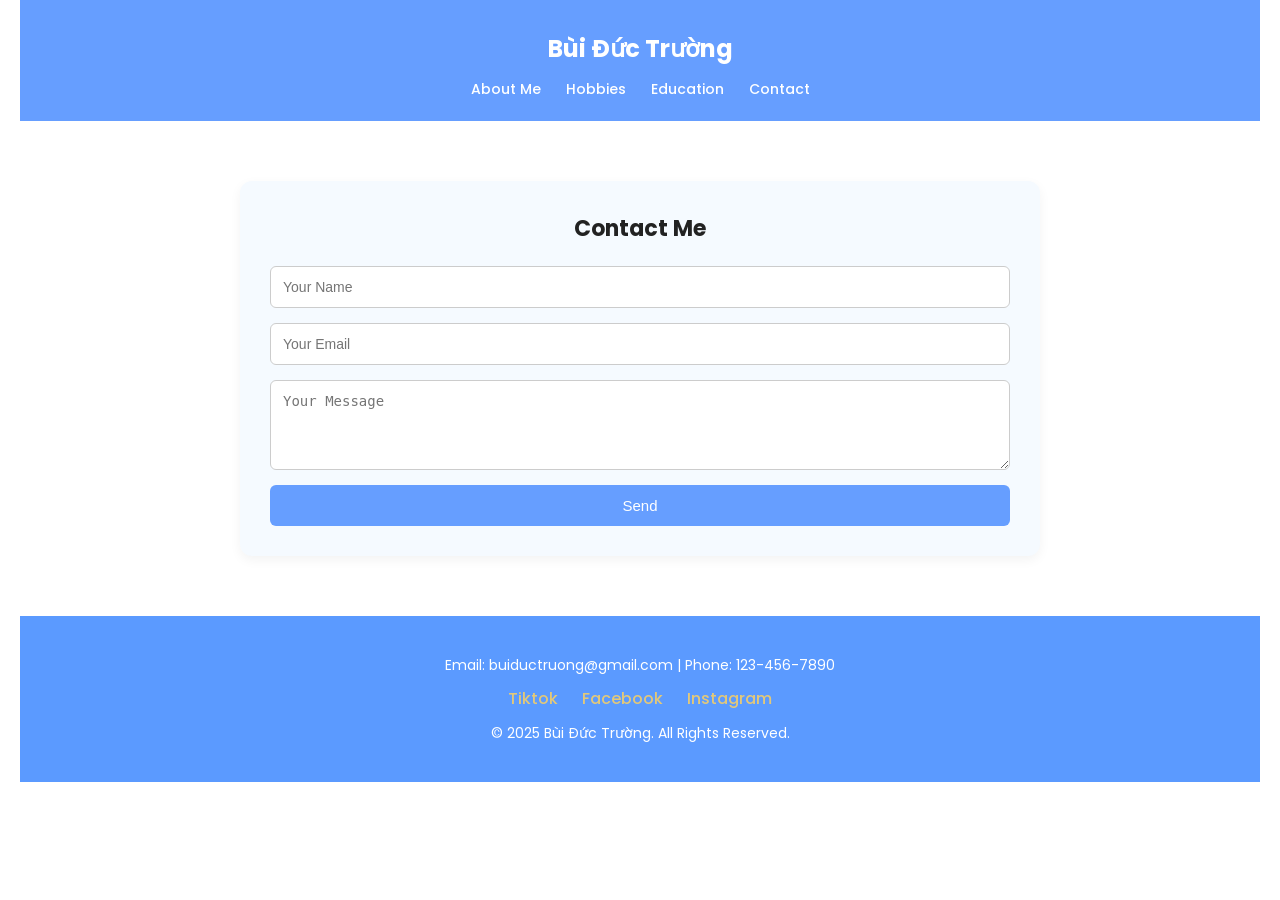
<file: contact.html>
<!DOCTYPE html>
<html lang="vi">

<head>
  <meta charset="UTF-8" />
  <meta name="viewport" content="width=device-width, initial-scale=1.0" />
  <title>Education - Bùi Đức Trường</title>
  <link rel="stylesheet" href="contact.css" />
  <link href="https://fonts.googleapis.com/css2?family=Poppins:wght@400;500;700&display=swap" rel="stylesheet" />
</head>

<body>

  <!-- Header -->
  <header class="custom-header">
    <h1>Bùi Đức Trường</h1>
    <nav class="nav-bar">
      <a href="about me.html" class="nav-link">About Me</a>
      <a href="hobbies.html" class="nav-link">Hobbies</a>
      <a href="education.html" class="nav-link">Education</a>
      <a href="contact.html" class="nav-link">Contact</a>
    </nav>
  </header>

        <section id="contact">
            <h2>Contact Me</h2>
            <form>
                <input type="text" name="name" placeholder="Your Name">
                <input type="email" name="email" placeholder="Your Email">
                <textarea name="message" rows="4" placeholder="Your Message"></textarea>
                <button type="submit">Send</button>
            </form>
        </section>
		
		 <!-- Footer -->
  <footer>
    <div class="container">
      <p>Email: buiductruong@gmail.com | Phone: 123-456-7890</p>
      <div class="social-icons">
        <a href="https://www.tiktok.com/@bdt2308" target="_blank">Tiktok</a>
        <a href="https://www.facebook.com/Truongbd2308" target="_blank">Facebook</a>
        <a href="https://www.instagram.com/bdt.iam/" target="_blank">Instagram</a>
      </div>
      <p>&copy; 2025 Bùi Đức Trường. All Rights Reserved.</p>
    </div>
  </footer>
</body>

</html>
</file>
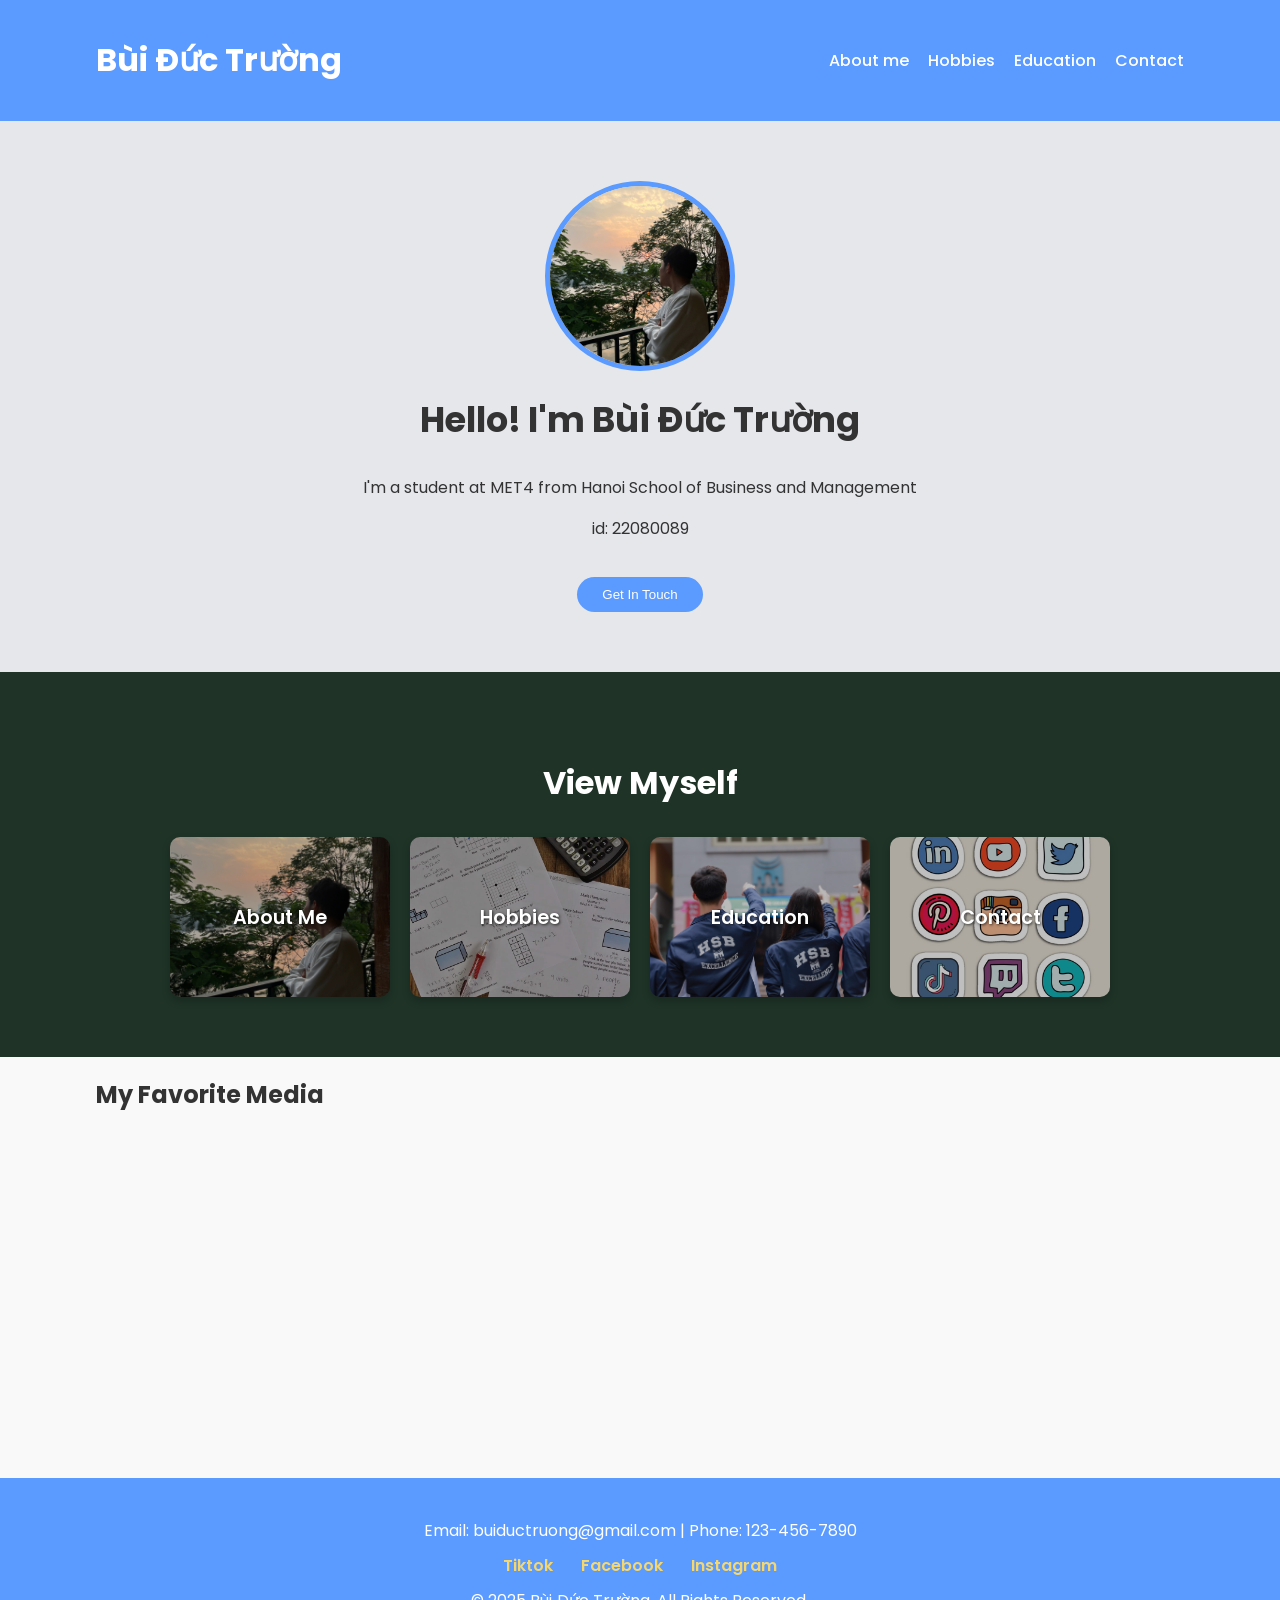
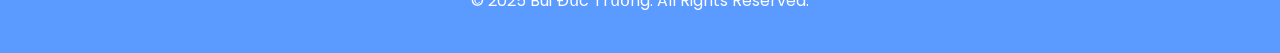
<file: main.html>
<!DOCTYPE html>
<html lang="en">

<head>
  <meta charset="UTF-8">
  <meta name="viewport" content="width=device-width, initial-scale=1.0">
  <title>Home - Bùi Đức Trường</title>
  <link rel="stylesheet" href="styles.css">
  <link href="https://fonts.googleapis.com/css2?family=Poppins:wght@400;500;700&display=swap" rel="stylesheet">
</head>

<body>
  <header>
    <div class="container">
	<a href="main.html" class="site-title">
      <h1>Bùi Đức Trường</h1>
	</a>
<!-- Navigation bar --!>
      <nav>
        <a href="about_me.html" class="nav-link">About me</a>
        <a href="hobbies.html" class ="nav-link">Hobbies</a>
        <a href="education.html" class="nav-link">Education</a>
        <a href="contact.html" class="nav-link">Contact</a>
      </nav>
    </div>
  </header>

<!-- banner --!>
  <section class="banner">
    <div class="container">
      <img src="about_me.jpg" alt="Portrait">
      <h2>Hello! I'm Bùi Đức Trường</h2>
      <p>I'm a student at MET4 from Hanoi School of Business and Management</p>
	  <p>id: 22080089</p>
      <button onclick="location.href='contact.html'">Get In Touch</button>
    </div>
  </section>

  <!-- Menu Categories Section -->
  <section class="menu-section">
    <div class="container">
      <h2>View Myself</h2>
      <div class="menu-grid">
        <a href="about_me.html" class="menu-item">
          <img src="about_me.jpg" alt="About Me">
          <span>About Me</span>
        </a>
        <a href="hobbies.html" class="menu-item">
          <img src="hobbies.jpg" alt="Hobbies">
          <span>Hobbies</span>
        </a>
        <a href="education.html" class="menu-item">
          <img src="hsb.jpg" alt="Education">
          <span>Education</span>
        </a>
        <a href="contact.html" class="menu-item">
          <img src="contact.jpg" alt="Contact">
          <span>Contact</span>
        </a>
      </div>
    </div>
  </section>
<!-- Media --!> 
  <section id="media" class="media-section">
    <div class="container">
      <h2>My Favorite Media</h2>
		<div class="video-wrapper" style="margin-bottom: 20px;">
      <iframe width="320" height="320" 
             src="https://www.youtube.com/embed/ezVfJIQx52o?si=XRBQQlzas_Y2pmYK"
              title="YouTube video player" 
              style="border: none;" 
              allow="accelerometer; autoplay; clipboard-write; encrypted-media; gyroscope; picture-in-picture; web-share" 
              allowfullscreen>
      </iframe>
	
	
		<iframe width="320" height="320" 
             src="https://www.youtube.com/embed/Ru0N0u9WhWM?si=28ndloFJB3Na5dx0"
              title="YouTube video player" 
             style="border: none;" 
              allow="accelerometer; autoplay; clipboard-write; encrypted-media; gyroscope; picture-in-picture; web-share" 
              allowfullscreen>
			</iframe>
		</div>
	</div> 
</section>
  <!-- Footer -->
<footer style="background-color: #5b9aff; color: white; text-align: center; padding: 30px 20px;">
  <p>Email: buiductruong@gmail.com | Phone: 123-456-7890</p>
  <div class="social-icons" style="margin: 10px 0;">
    <a href="https://www.tiktok.com/@bdt2308" target="_blank" style="color: #f5d76e; margin: 0 12px; text-decoration: none; font-weight: 600;">Tiktok</a>
    <a href="https://www.facebook.com/Truongbd2308" target="_blank" style="color: #f5d76e; margin: 0 12px; text-decoration: none; font-weight: 600;">Facebook</a>
    <a href="https://www.instagram.com/bdt.iam/" target="_blank" style="color: #f5d76e; margin: 0 12px; text-decoration: none; font-weight: 600;">Instagram</a>
  </div>
  <p>&copy; 2025 Bùi Đức Trường. All Rights Reserved.</p>
</footer>
</body>

</html>
</file>
<file: contact.css>
/* ===== RESET & BASE ===== */
* {
  margin: 0;
  padding: 0;
  box-sizing: border-box;
}

body {
  font-family: 'Poppins', sans-serif;
  background-color: #ffffff;
  color: #333;
  line-height: 1.6;
  padding: 0 20px;
}
.site-title {
  text-decoration: none;
  color: white;
}

.site-title:hover {
  color: #e0e0e0; /* tùy chọn: màu khi hover */
}
/* ===== HEADER ===== */
.custom-header {
  background-color: #669EFF;
  padding: 30px 0 20px;
  text-align: center;
}

.custom-header h1 {
  color: white;
  font-size: 24px;
  font-weight: 700;
  margin-bottom: 10px;
}
/* Navigation */
    nav ul li {
        display: inline;
        margin: 5px;
    }

    nav ul {
        overflow-x: hidden; /* Ngăn cuộn ngang */
        white-space: nowrap;
        padding: 3px;
        justify-content: center; /* Giữ navigation ở giữa */
        text-align: center; /* Căn giữa nội dung */
    }
.nav-bar {
  display: flex;
  justify-content: center;
  gap: 25px;
  flex-wrap: wrap;
  margin-top: 10px;
}

.nav-link {
  text-decoration: none;
  color: white;
  font-size: 14px;
  font-weight: 500;
  transition: opacity 0.3s;
}

.nav-link:hover {
  opacity: 0.8;
}

/* ===== CONTACT SECTION ===== */
#contact {
  max-width: 800px;
  margin: 60px auto;
  padding: 30px;
  background-color: #f5faff;
  border-radius: 12px;
  box-shadow: 0 4px 12px rgba(0, 0, 0, 0.05);
}

#contact h2 {
  font-size: 22px;
  margin-bottom: 20px;
  color: #222;
  text-align: center;
}

#contact form {
  display: flex;
  flex-direction: column;
  gap: 15px;
}

#contact input,
#contact textarea {
  padding: 12px;
  border: 1px solid #ccc;
  border-radius: 6px;
  font-size: 14px;
  width: 100%;
  transition: border-color 0.3s;
}

#contact input:focus,
#contact textarea:focus {
  border-color: #669EFF;
  outline: none;
}

#contact button {
  padding: 12px;
  background-color: #669EFF;
  color: white;
  border: none;
  border-radius: 6px;
  font-size: 15px;
  cursor: pointer;
  transition: background-color 0.3s;
}

#contact button:hover {
  background-color: #4c85d8;
}

/* ===== FOOTER ===== */
footer {
  background-color: #5b9aff;
  color: white;
  padding: 30px 20px;
  text-align: center;
  margin-top: 60px;
}

footer p {
  margin: 8px 0;
  font-size: 14px;
}

footer .social-icons {
  margin: 10px 0;
}

footer .social-icons a {
  margin: 0 10px;
  text-decoration: none;
  color: #e2c87a;
  font-weight: 500;
  transition: color 0.3s;
}

footer .social-icons a:hover {
  color: #ffffff;
}

/* ===== RESPONSIVE ===== */
@media (max-width: 768px) {
  .nav-bar {
    flex-direction: column;
    align-items: center;
    gap: 10px;
  }

  #contact {
    padding: 20px;
  }
}
</file>
<file: styles.css>
body {
  font-family: 'Poppins', sans-serif;
  margin: 0;
  padding: 0;
  box-sizing: border-box;
  background-color: #f9f9f9;
  color: #333;
}
.container {
  width: 85%;
  max-width: 1100px;
  margin: auto;
}

.site-title {
  text-decoration: none;
  color: white;
}

.site-title:hover {
  color: #e0e0e0; /* tùy chọn: màu khi hover */
}
/* ===== HEADER ===== */
header {
  background-color: #5b9aff;
  color: white;
  padding: 15px 0;
  position: sticky;
  top: 0;
  z-index: 100;
}

header .container {
  display: flex;
  justify-content: space-between;
  align-items: center;
}
/* ===== NAVIGATION ===== */

    nav ul li {
        display: inline;
        margin: 5px;
    }

    nav ul {
        overflow-x: hidden; /* Ngăn cuộn ngang */
        white-space: nowrap;
        padding: 3px;
        justify-content: center; /* Giữ navigation ở giữa */
        text-align: center; /* Căn giữa nội dung */
    }
nav a {
  color: white;
  margin-left: 15px;
  text-decoration: none;
  transition: opacity 0.3s;
  font-weight: 500;
}

nav a:hover {
  opacity: 0.8;
}

.banner {
  background: #e5e7eb;
  padding: 60px 0;
  text-align: center;
}

.banner img {
  width: 180px;
  height: 180px;
  border-radius: 50%;
  object-fit: cover;
  border: 5px solid #5b9aff;
}

.banner h2 {
  margin-top: 15px;
  font-size: 2.2rem;
}

.banner button {
  margin-top: 20px;
  padding: 10px 25px;
  background-color: #5b9aff;
  color: white;
  border: none;
  cursor: pointer;
  border-radius: 25px;
  transition: background-color 0.3s;
}

.banner button:hover {
  background-color: #3e7edb;
}

.section {
  padding: 60px 0;
  text-align: center;
}

.section h2 {
  color: #5b9aff;
  font-size: 1.8rem;
  margin-bottom: 15px;
}

.section p {
  font-size: 1rem;
  max-width: 700px;
  margin: auto;
}

.menu-section {
  background-color: #1f3327;
  padding: 60px 0;
  color: white;
  text-align: center;
}

.menu-section h2 {
  font-size: 2rem;
  margin-bottom: 30px;
}

.menu-grid {
  display: flex;
  justify-content: center;
  gap: 20px;
  flex-wrap: wrap;
  padding: 0 20px;
}

.menu-item {
  position: relative;
  width: 220px;
  height: 160px;
  border-radius: 10px;
  overflow: hidden;
  cursor: pointer;
  box-shadow: 0 4px 8px rgba(0,0,0,0.2);
  transition: transform 0.3s ease;
}

.menu-item:hover {
  transform: translateY(-5px);
}

.menu-item img {
  width: 100%;
  height: 100%;
  object-fit: cover;
  filter: brightness(0.75);
  transition: filter 0.3s ease;
}

.menu-item:hover img {
  filter: brightness(0.9);
}

.menu-item span {
  position: absolute;
  top: 50%;
  left: 50%;
  transform: translate(-50%, -50%);
  font-size: 1.2rem;
  font-weight: 600;
  color: white;
  text-shadow: 1px 1px 3px rgba(0,0,0,0.7);
}S

/* ===== FOOTER ===== */
footer {
  background-color: #5b9aff; /* xanh rêu đậm */
  color: white;
  text-align: center;
  padding: 30px 20px;
}

footer p {
  margin: 10px 0;
}

footer a {
  color: #f5d76e; /* vàng nhạt nổi bật trên nền xanh */
  margin: 0 12px;
  text-decoration: none;
  font-weight: 600;
  font-size: 1rem;
}

footer a:hover {
  text-decoration: underline;
}
</file>
